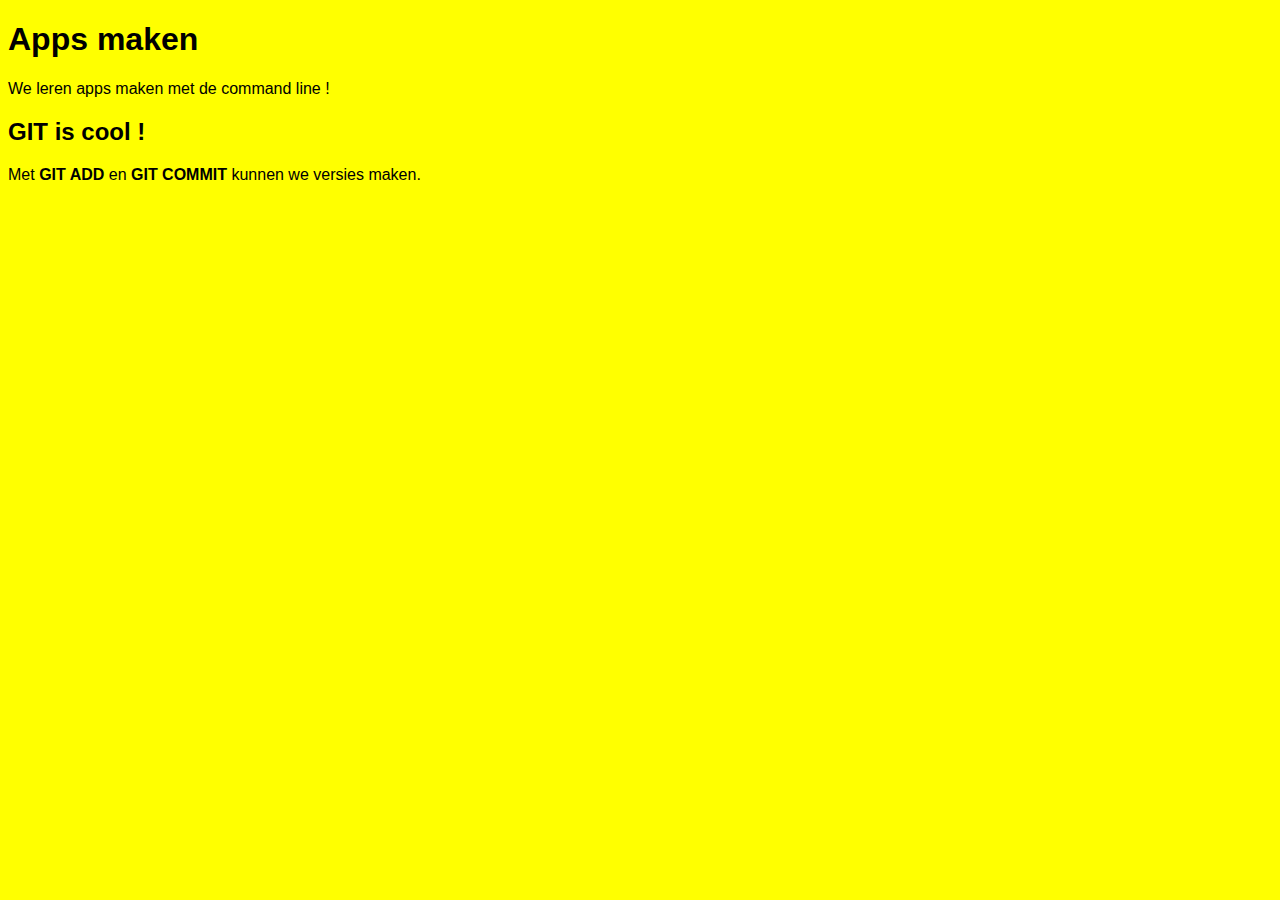
<file: index.html>
<!DOCTYPE html>
<html lang="en">
<head>
	<meta charset="UTF-8">
	<title>Index pagina</title>
	<link rel="stylesheet" href="css/style.css">
</head>
<body>
	<h1>Apps maken</h1>

	<p>We leren apps maken met de command line !</p>
	
	<h2>GIT is cool !</h2>
	
	<p>Met <b>GIT ADD</b> en <b>GIT COMMIT</b> kunnen we versies maken.</p>
</body>
</html>
</file>
<file: css/style.css>
body {
	background-color: yellow;
	font-family: Helvetica, Arial, sans-serif;
}
</file>
